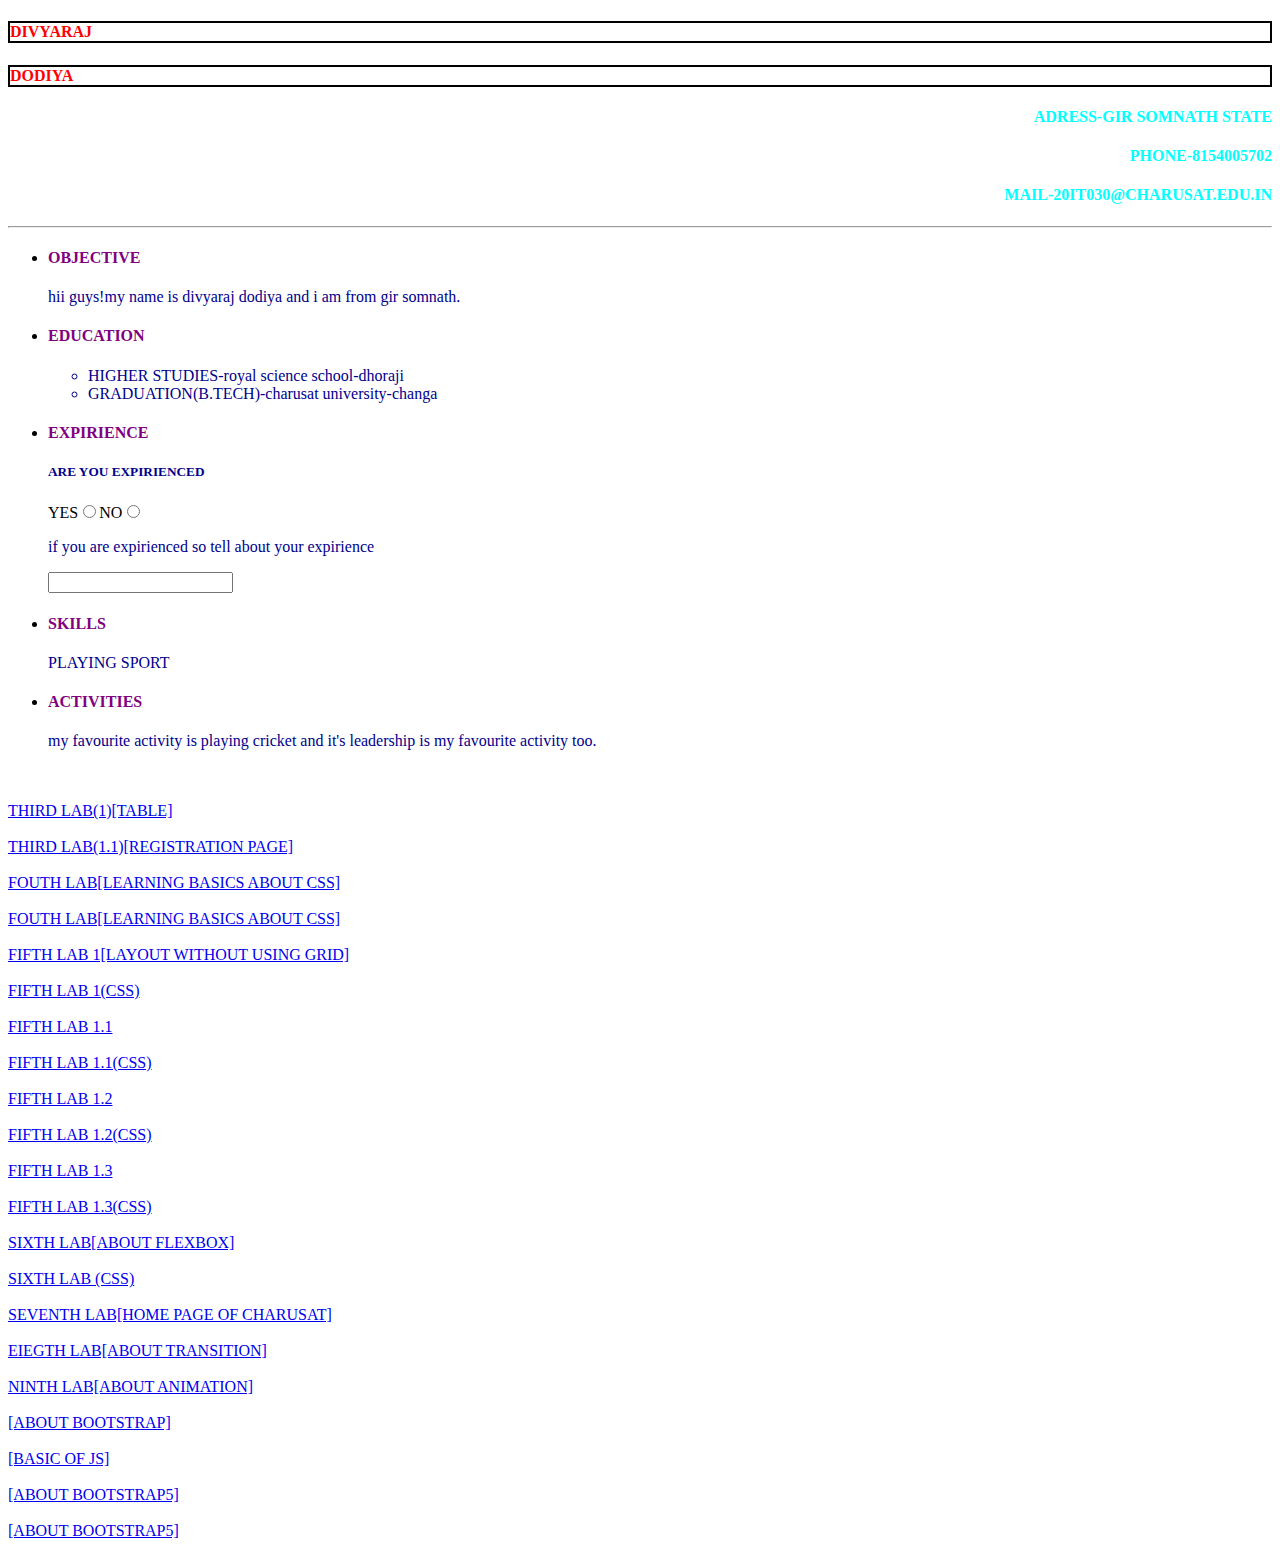
<file: index.html>
<!DOCTYPE html>
<html lang="en">
<head>
    <meta charset="UTF-8">
    <meta http-equiv="X-UA-Compatible" content="IE=edge">
    <meta name="viewport" content="width=device-width, initial-scale=1.0">
    <title>Document</title>
    
</head>
<body>
    
    <h4 style="color: red; border: 2px solid black;">DIVYARAJ</h4>
    <h4 style="color: red; border:2px solid black">DODIYA</h4>

    
    <h4  style="text-align: right; color: aqua;">ADRESS-GIR SOMNATH STATE </h4>
    <h4  style="text-align: right; color: aqua;">PHONE-8154005702</h4>
    <h4 style="text-align: right; color: aqua;">MAIL-20IT030@CHARUSAT.EDU.IN</h4>
    <hr></hr>
    <ul>
        <li>
            <h4 style="color: purple;">OBJECTIVE</h4>
            <p  style="color: darkblue;">hii guys!my name is divyaraj dodiya and i am from gir somnath.</p>
        </li>
        <li>
            <h4  style="color: purple;">EDUCATION</h4>
            <ul>
                <li style="color: darkblue;">
                    HIGHER STUDIES-royal science school-dhoraji
                </li>
                <li  style="color: darkblue;">
                    GRADUATION(B.TECH)-charusat university-changa
                </li>
            </ul>
            <li>
                <h4  style="color: purple;">EXPIRIENCE</h4>
                <h5  style="color: darkblue;">ARE YOU EXPIRIENCED</h5>
                YES<input type="radio" name="" id="divyaraj">NO<input type="radio" name="" id="divyaraj">
                <p  style="color: darkblue;">if you are expirienced so tell about your expirience</p>
                <input type="text" name="" id="">

            </li>
        </li>
        <li>
            <h4  style="color: purple;">SKILLS</h4>
            <p  style="color: darkblue;">PLAYING SPORT</p>
        </li>
        <li>
            <h4  style="color: purple;">ACTIVITIES</h4>
           <p  style="color: darkblue;"> my favourite activity is playing cricket and it's leadership is my favourite activity too.</p>
        </li>   
    </ul>
<br></br>
<a href="./14.html">THIRD LAB(1)[TABLE]<br></br>
<a href="./15.html">THIRD LAB(1.1)[REGISTRATION PAGE]<br></br>
<a href="./lab4.html">FOUTH LAB[LEARNING BASICS ABOUT CSS]<br></br>
<a href="./lab4.css">FOUTH LAB[LEARNING BASICS ABOUT CSS]<br></br>
<a href="./lab5.html">FIFTH LAB 1[LAYOUT WITHOUT USING GRID]<br></br>
<a href="./lab5.css">FIFTH LAB 1(CSS)<br></br>
<a href="./lab5(2).html">FIFTH LAB 1.1<br></br>
<a href="./lab5(2).css">FIFTH LAB 1.1(CSS)<br></br>
<a href="./lab5(3).html">FIFTH LAB 1.2<br></br>
<a href="./lab5(3).css">FIFTH LAB 1.2(CSS)<br></br>
<a href="./lab5(4).html">FIFTH LAB 1.3<br></br>
<a href="./lab5(4).css">FIFTH LAB 1.3(CSS)<br></br>
<a href="./lab6.html">SIXTH LAB[ABOUT FLEXBOX]<br></br>
<a href="./lab6.css">SIXTH LAB (CSS)<br></br>
<a href="./assignment.html">SEVENTH LAB[HOME PAGE OF CHARUSAT]<br></br>
<a href="./lab8.html">EIEGTH LAB[ABOUT TRANSITION]<br></br>
<a href="./lab9.html">NINTH LAB[ABOUT ANIMATION]<br></br>
<a href="./bootstrap.html">[ABOUT BOOTSTRAP]<br></br>
<a href="./basic.js">[BASIC OF JS]<br></br>
<a href="./bootstrap5.html">[ABOUT BOOTSTRAP5]<br></br>
<a href="./form validation.html">[ABOUT BOOTSTRAP5]<br></br>
</body>
</html>
</file>
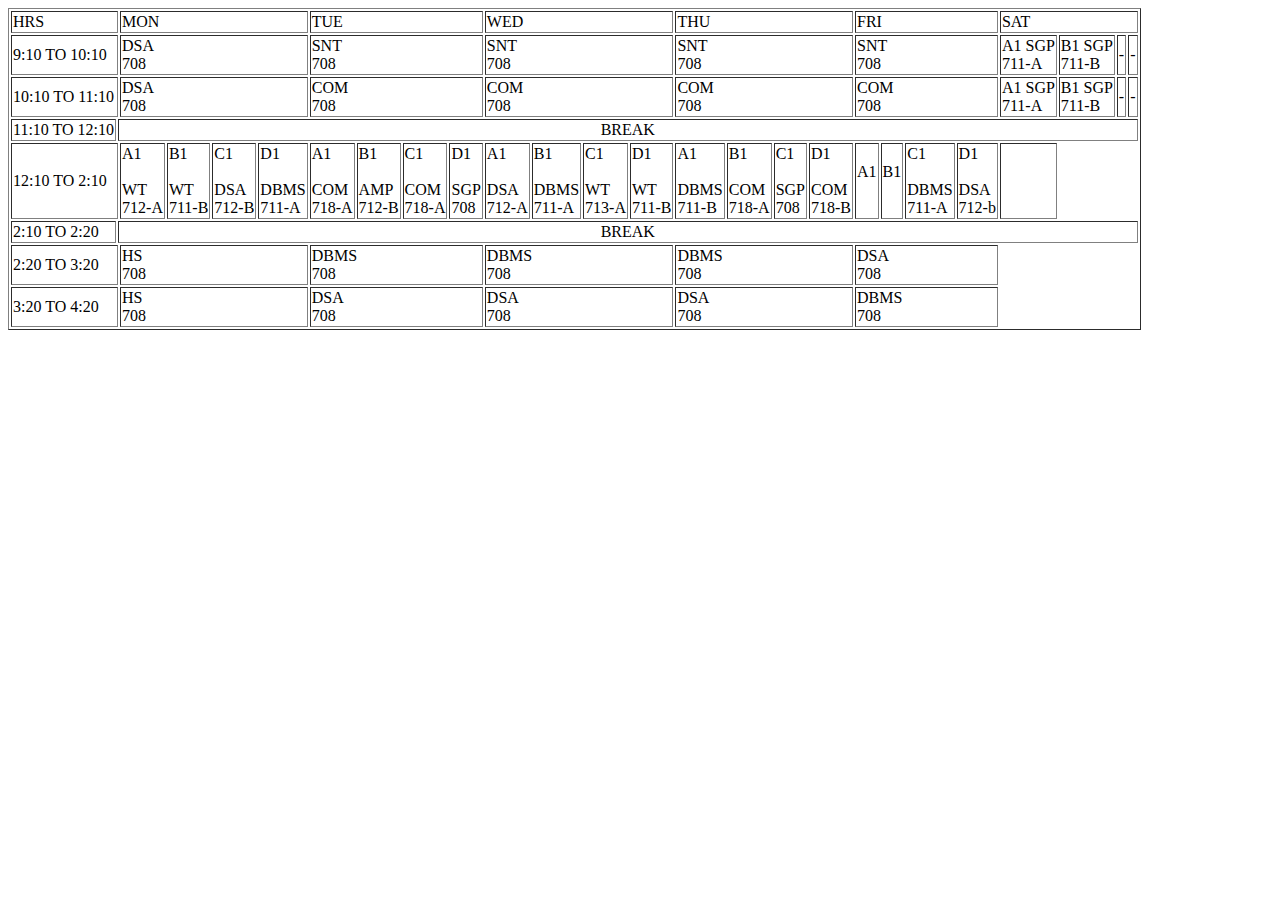
<file: 14.html>
<!DOCTYPE html>
<html lang="en">
<head>
    <meta charset="UTF-8">
    <meta http-equiv="X-UA-Compatible" content="IE=edge">
    <meta name="viewport" content="width=device-width, initial-scale=1.0">
    <title>Document</title>
</head>
<body>
    <table border="1">
        <tr>
        <td colspan="4">HRS</td>
        <td colspan="4">MON</td>
        <td colspan="4">TUE</td>
        <td colspan="4">WED</td>
        <td colspan="4">THU</td>
        <td colspan="4">FRI</td>
        <td colspan="4">SAT</td>
        </tr>
        <tr>
            <td colspan="4">9:10 TO 10:10</td>
            <td colspan="4">DSA <br>708</br></td>
            <td colspan="4">SNT<br>708</br></td>
            <td colspan="4">SNT<br>708</br></td>
            <td colspan="4">SNT<br>708</br></td>
            <td colspan="4">SNT<br>708</br></td>
            <td>A1 SGP <br>711-A</br></td>
            <td>B1 SGP<br>711-B</br></td>
            <td>-</td>
            <td>-</td>
            
        </tr>
        <tr>
            <td colspan="4"> 10:10 TO 11:10</td>
            <td colspan="4">DSA<br>708</br></td>
            <td colspan="4">COM<br>708</br></td>
            <td colspan="4">COM<br>708</br></td>
            <td colspan="4">COM<br>708</br></td>
            <td colspan="4">COM<br>708</br></td>
            <td colspan="1">A1 SGP<br>711-A</br></td>
            <td colspan="1">B1 SGP<br>711-B</br></td>
            <td colspan="1">-</td>
            <td colspan="1">-</td>
        </tr>
        <tr>
            <td>11:10 TO 12:10</td>
            <td colspan="28" align="center">BREAK</td>
        </tr>
        <tr>
            <td colspan="4">12:10 TO 2:10</td>
            <td colspan="1">A1<br></br>WT<br>712-A</br></td>
            <td colspan="1">B1<br></br>WT<br>711-B</br></td>
            <td colspan="1">C1<br></br>DSA<br>712-B</br></td>
            <td colspan="1">D1<br></br>DBMS<br>711-A</br></td>
            <td colspan="1">A1<br></br>COM<br>718-A</br></td>
            <td colspan="1">B1<br></br>AMP<br>712-B</br></td>
            <td colspan="1">C1<br></br>COM<br>718-A</br></td>
            <td colspan="1">D1<br></br>SGP<br>708</br></td>
            <td colspan="1">A1<br></br>DSA<br>712-A</br></td>
            <td colspan="1">B1<br></br>DBMS<br>711-A</br></td>
            <td colspan="1">C1<br></br>WT<br>713-A</br></td>
            <td colspan="1">D1<br></br>WT<br>711-B</br></td>
            <td colspan="1">A1<br></br>DBMS<br>711-B</br></td>
            <td colspan="1">B1<br></br>COM<br>718-A</br></td>
            <td colspan="1">C1<br></br>SGP<br>708</br></td>
            <td colspan="1">D1<br></br>COM<br>718-B</br></td>
            <td colspan="1">A1 <br></br></td>
            <td colspan="1">B1<br></br></td>
            <td colspan="1">C1<br></br>DBMS<br>711-A</br></td>
            <td colspan="1">D1<br></br>DSA<br>712-b</br><td></td>
            </tr>
        <tr>
           <td>2:10 TO 2:20</td>
           <td colspan="28" align="center">BREAK</td>
        </tr>
        <tr>
            <td colspan="4">2:20 TO 3:20</td>
            <TD COLSPAN=4>HS<br>708</br></TD>
            <TD COLSPAN=4>DBMS<br>708</br></TD>
            <TD COLSPAN=4>DBMS<br>708</br></TD>
            <TD COLSPAN=4>DBMS<br>708</br></TD>
            <TD COLSPAN=4>DSA<br>708</br></TD>
           
        </tr>
        <tr>
            <TD colspan="4">3:20 TO 4:20</TD>
            <TD colspan="4">HS<br>708</br></TD>
            <TD colspan="4">DSA<br>708</br></TD>
            <TD colspan="4">DSA<br>708</br></TD>
            <TD colspan="4">DSA<br>708</br></TD>
            <TD colspan="4">DBMS<br>708</br></TD>
        </tr>
    </table>
</body>
</html>
</file>
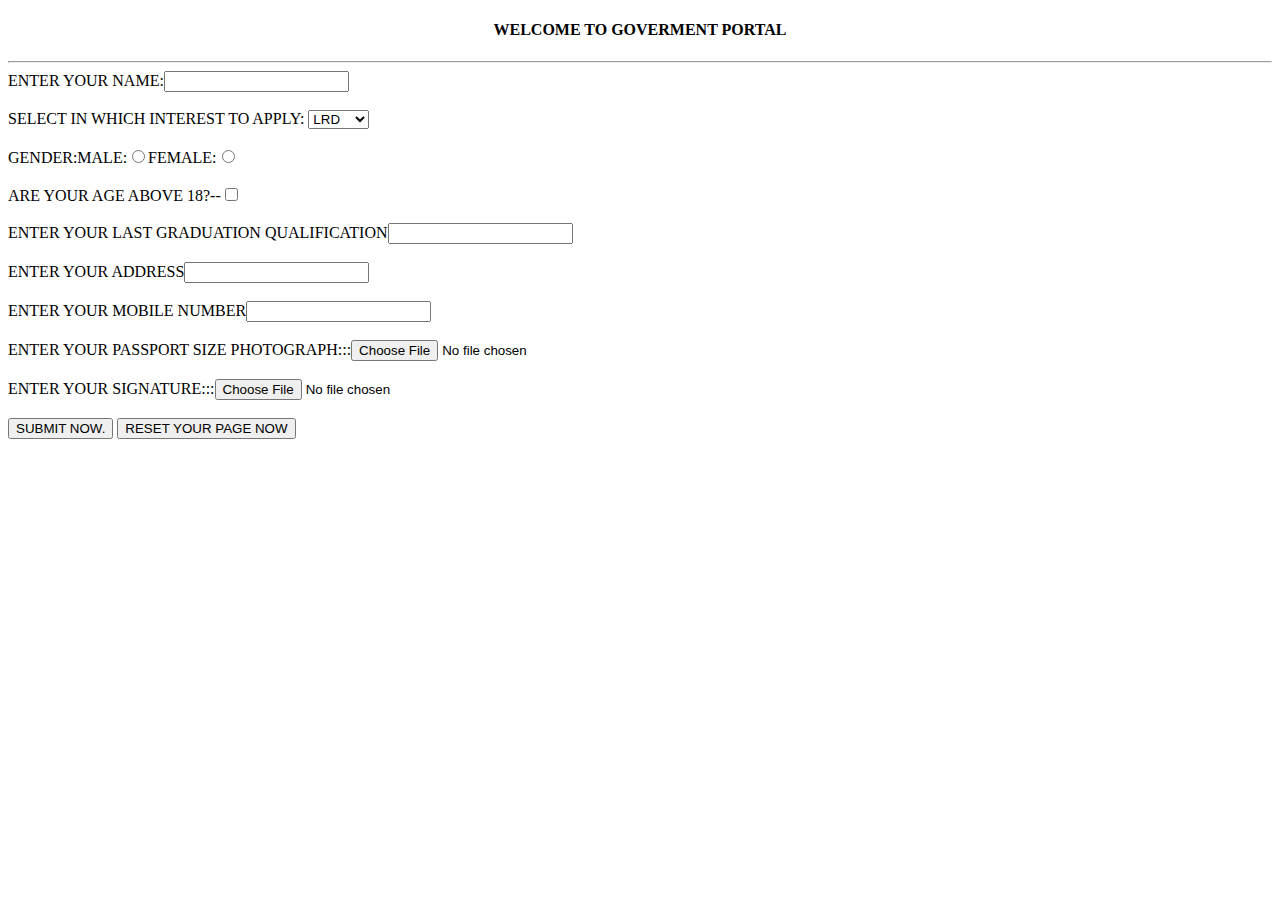
<file: 15.HTML>
<!DOCTYPE html>
<html lang="en">
<head>
    <meta charset="UTF-8">
    <meta http-equiv="X-UA-Compatible" content="IE=edge">
    <meta name="viewport" content="width=device-width, initial-scale=1.0">
    <title>Document</title>
</head>
<body>
    <h4 style="text-align: center;">WELCOME TO GOVERMENT PORTAL</h4>
    <HR>
    </HR>
    <form action=""></form>
    ENTER YOUR NAME:<input type="text">
    <BR></BR>
    SELECT IN WHICH INTEREST TO APPLY: <select name="" id="">
        <option value="">LRD</option>
        <option value="">PSI</option>
        <option value="">ARMY</option>
    </select>
    <BR></BR>
    GENDER:MALE:<input type="radio" name="" id="divyaraj">FEMALE:<input type="radio" name="" id="divyaraj">
    <BR></BR>
    ARE YOUR AGE ABOVE 18?--<input type="checkbox" name="" id="">
    <BR></BR>
    ENTER YOUR LAST GRADUATION QUALIFICATION<input type="text">
    <BR></BR>
    ENTER YOUR ADDRESS<input type="text">
    <BR></BR>
    ENTER YOUR MOBILE NUMBER<input type="number" name="" id="">
    <BR></BR>
    ENTER YOUR PASSPORT SIZE PHOTOGRAPH:::<input type="file" name="" id="">
    <BR></BR>
    ENTER YOUR SIGNATURE:::<input type="file" name="" id="">
    <BR></BR>
    <input type="submit" value="SUBMIT NOW.">
    <input type="reset" value="RESET YOUR PAGE NOW">

</body>
</html>
</file>
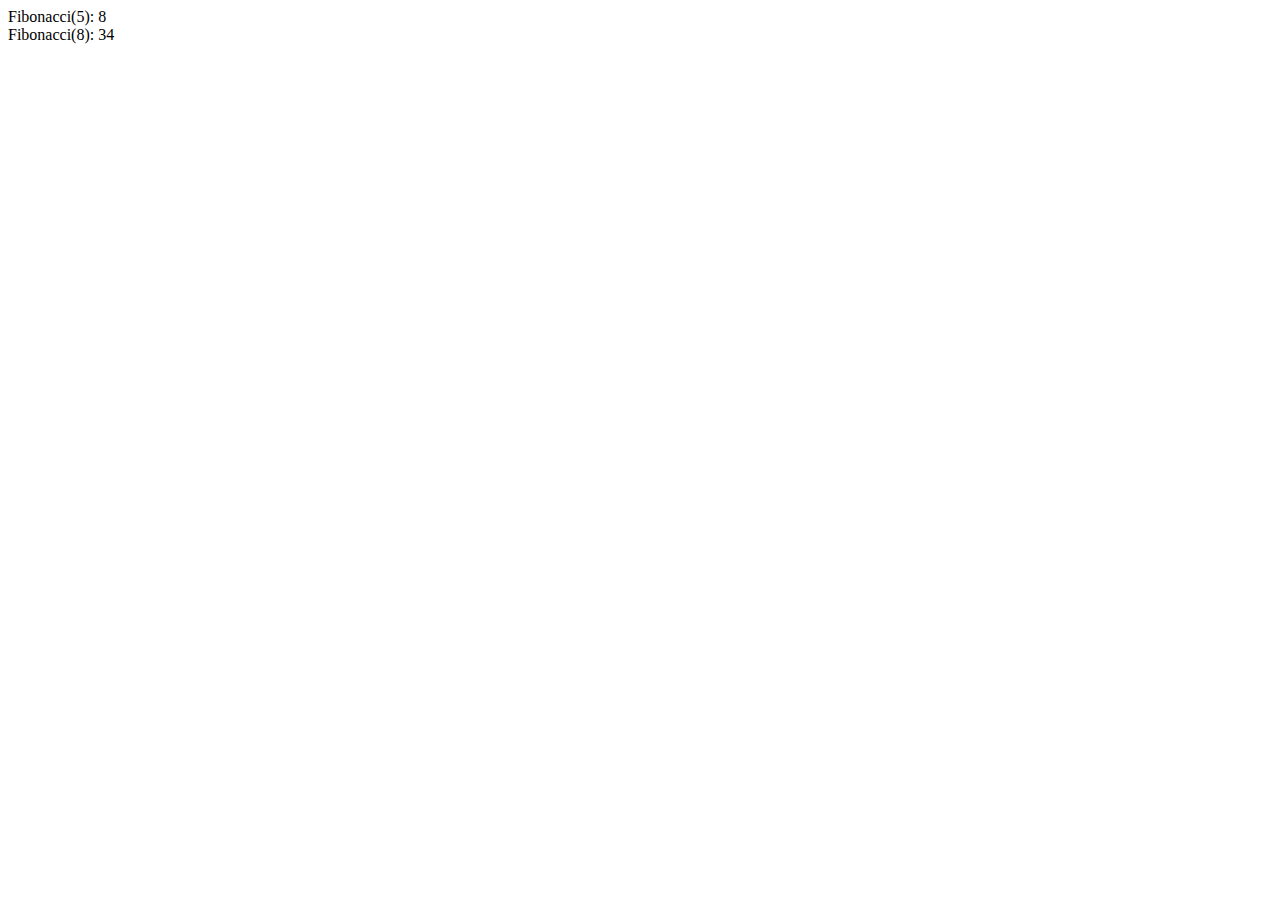
<file: bootstrap.html>
<!DOCTYPE html>
<html lang="en">
<head>
  <meta charset="UTF-8">
  <meta http-equiv="X-UA-Compatible" content="IE=edge">
  <meta name="viewport" content="width=device-width, initial-scale=1.0">
  <title>Document</title>
</head>
<body>
  <script type = "text/javascript">
    function fibonacci(num)
    {
      var num1=0;
      var num2=1;
      var sum;
      var i=0;
      for (i = 0; i < num; i++)
      {
        sum=num1+num2;
        num1=num2;
        num2=sum;
      }
      return num2;
    }
    
    document.write("Fibonacci(5): "+fibonacci(5)+"<br>");
    document.write("Fibonacci(8): "+fibonacci(8)+"<br>");
    </script>
    
</body>
</html>
</file>
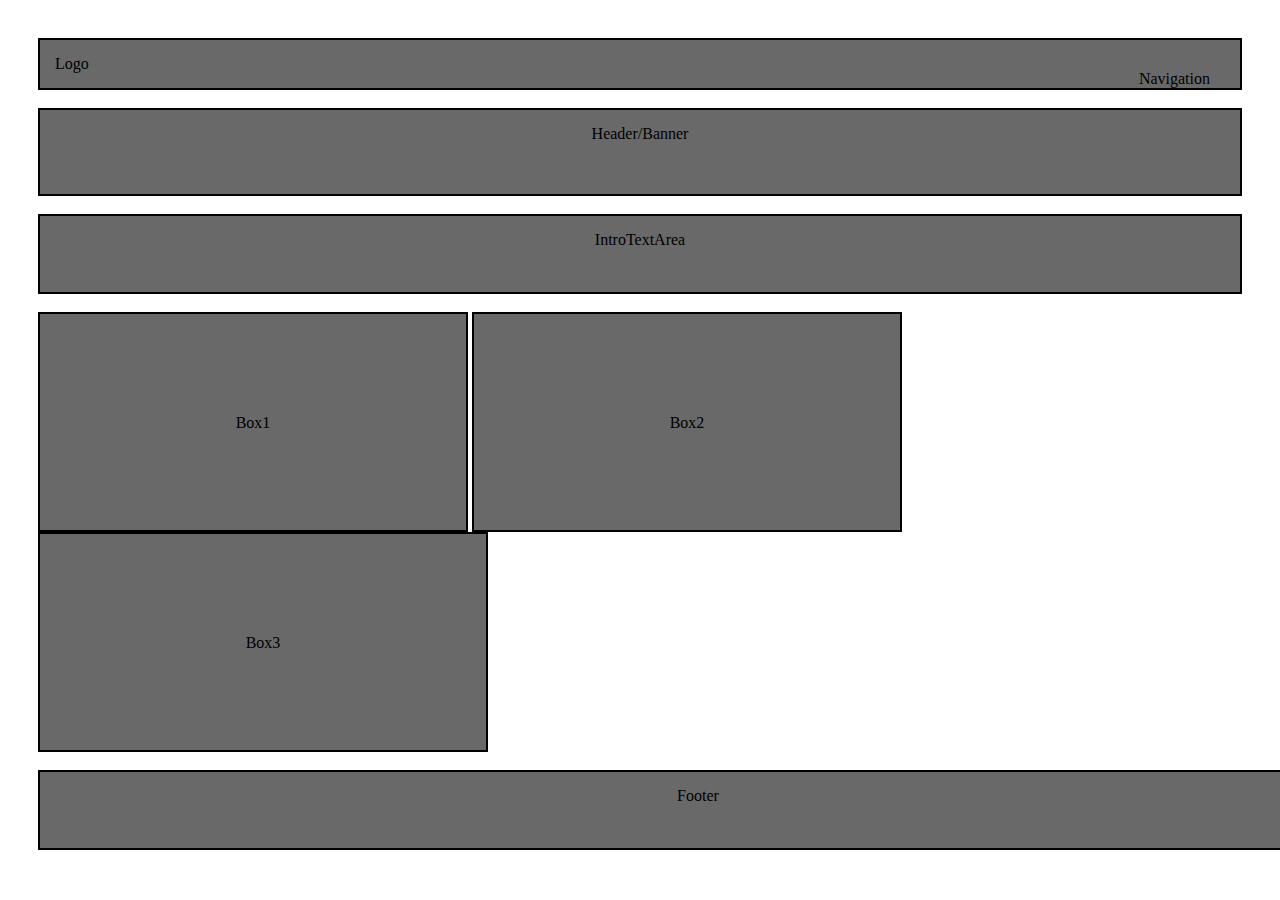
<file: lab 5(3).html>
<!DOCTYPE html>
<html lang="en">
<head>
    <meta charset="UTF-8">
    <meta http-equiv="X-UA-Compatible" content="IE=edge">
    <meta name="viewport" content="width=device-width, initial-scale=1.0">
    <title>Document</title>
    <link rel="stylesheet" href="lab 5(3).css">
</head>
<body>
    <div class="div1">Logo
        <span class="div2">Navigation</span>      
    </div><br>
    <div class="div3">Header/Banner</div>
    <br>
    <div class="div4">IntroTextArea</div>
    <br>
    <span class="hii">Box1</span >
    <span  class="hii2">Box2</span >
    <span  class="hii3">Box3</span >
    <br></br>
    <div class="hii4">Footer</div>
</body>
</html>
</file>
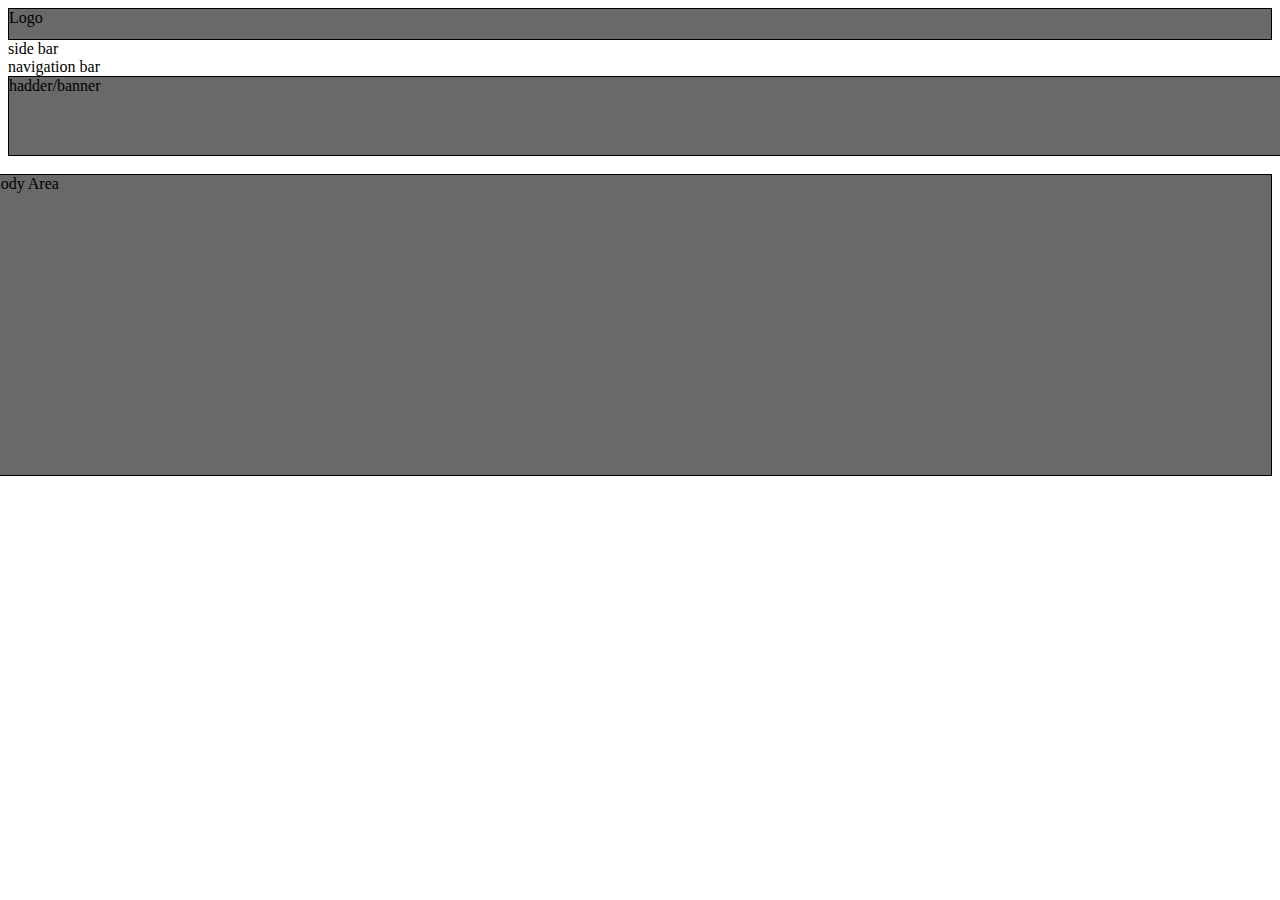
<file: lab5(2).html>
<!DOCTYPE html>
<html lang="en">
<head>
    <meta charset="UTF-8">
    <meta http-equiv="X-UA-Compatible" content="IE=edge">
    <meta name="viewport" content="width=device-width, initial-scale=1.0">
    <title>Document</title>
    <link rel="stylesheet" href="lab5(2).css">
</head>
<body>
    <div class="div1">Logo</div>

        <span class="div3">side bar</span><br>
        <span class="div3">navigation bar</span>
        <span class="div5">hadder/banner</span>   
    
    <br></br>
    <div class="divyaraj">Body Area</div>
    
   
</body>
</html>
</file>
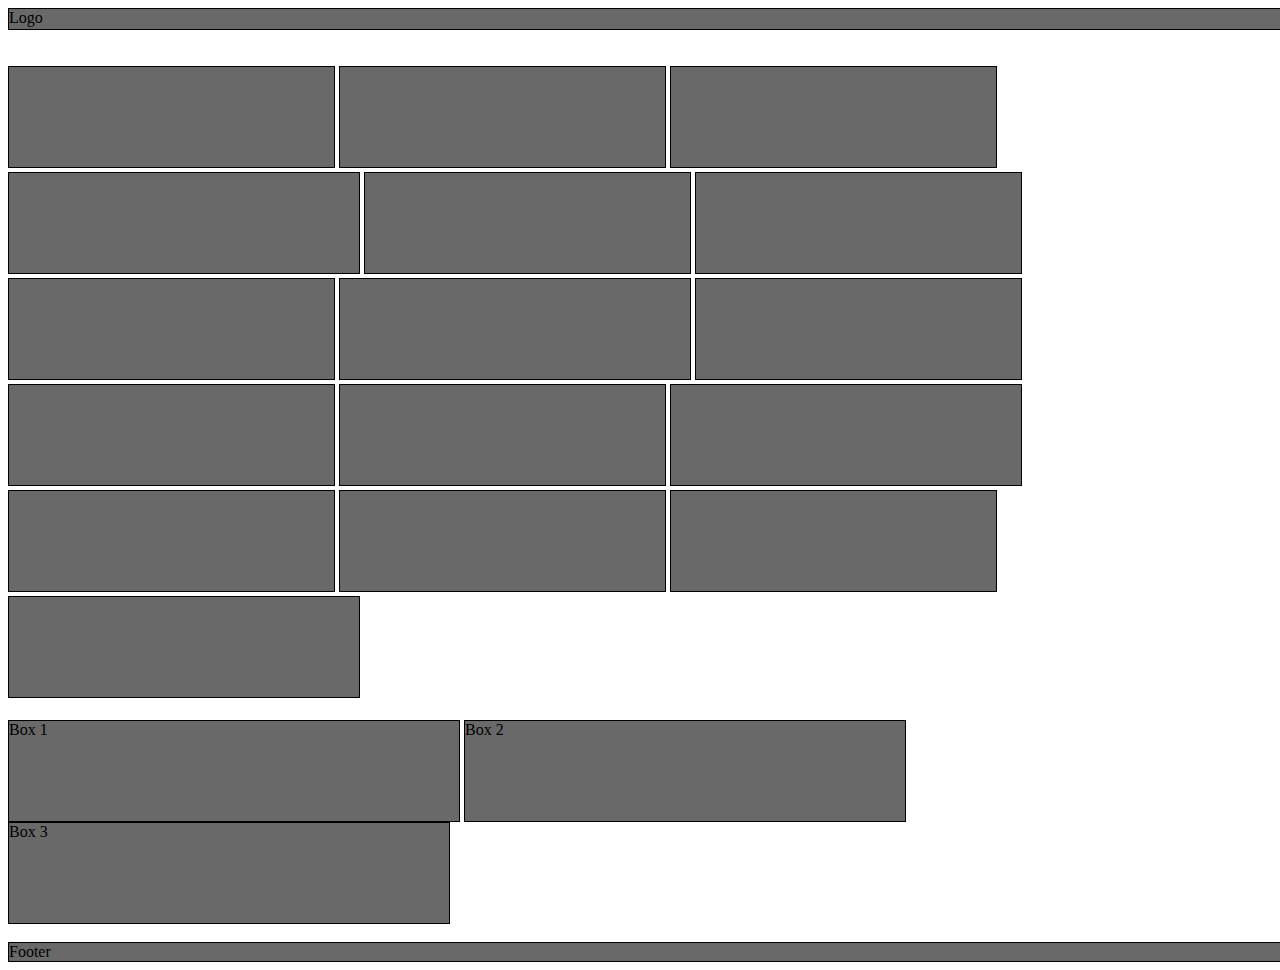
<file: lab5(4).html>
<!DOCTYPE html>
<html lang="en">
<head>
    <meta charset="UTF-8">
    <meta http-equiv="X-UA-Compatible" content="IE=edge">
    <meta name="viewport" content="width=device-width, initial-scale=1.0">
    <title>Document</title>
    <link rel="stylesheet" href="lab5(4).css">
</head>
<body>
    <div class="div1">
        Logo
        <span class="div2 ">Navigation</span>
    </div><br></br>
    <div class="div4"></div>
    <div class="div5"></div>
    <div class="div6"></div>
    <div class="div7"></div>
    <div class="div8"></div>
    <div class="div9"></div>
    <div class="div10"></div>
    <div class="div11"></div>
    <div class="div12"></div>
    <div class="div13"></div>
    <div class="div19"></div>
    <div class="div14"></div>
    <div class="div15"></div>
    <div class="div16"></div>
    <div class="div17"></div>
    <div class="div18"></div><br></br>

    <div class="div20">Box 1</div>
    <div class="div21">Box 2</div>
    <div class="div22">Box 3</div><br></br>
    <div class="div50">Footer</div>
</body>
</html>
</file>
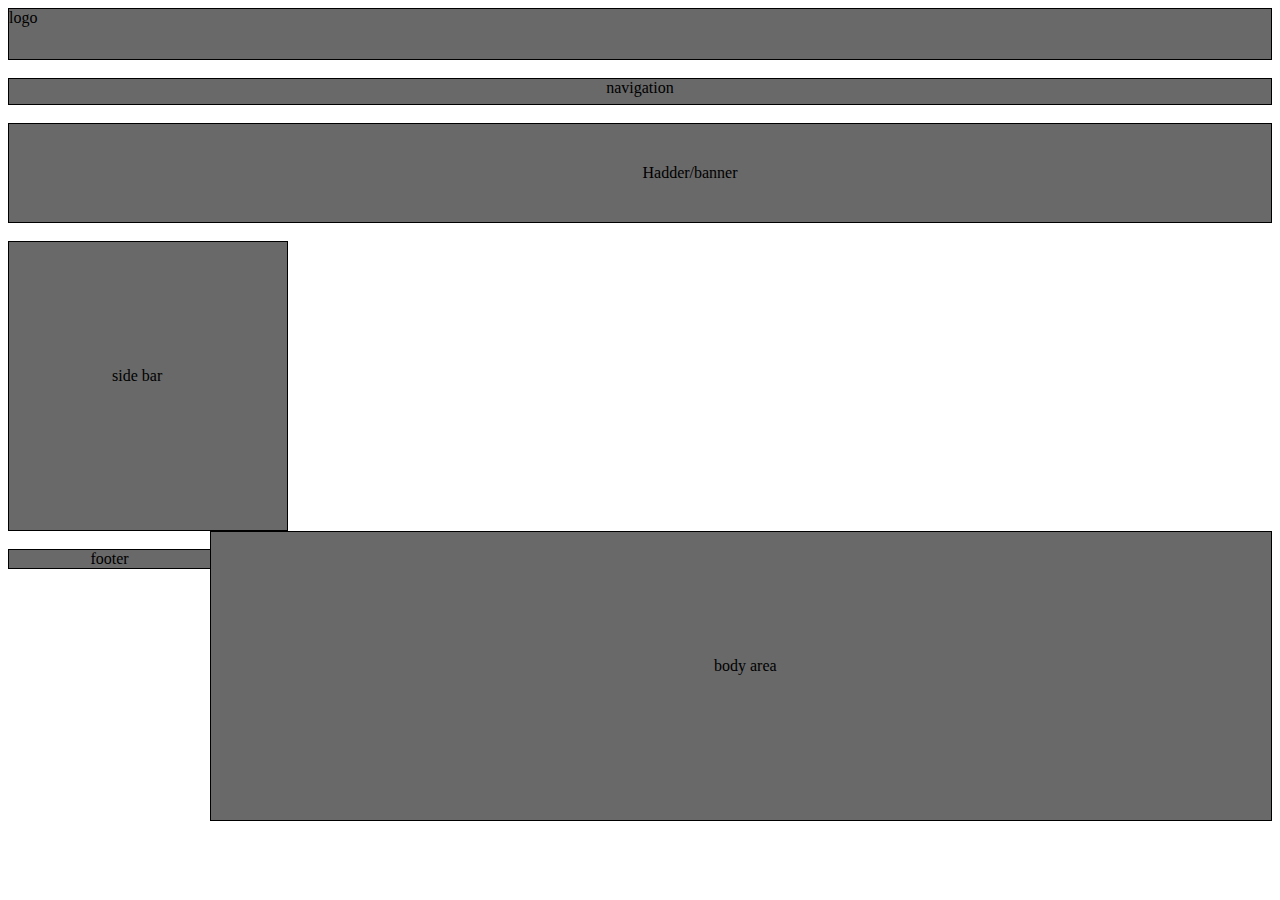
<file: lab5.html>
<!DOCTYPE html>
<html lang="en">
<head>
    <meta charset="UTF-8">
    <meta http-equiv="X-UA-Compatible" content="IE=edge">
    <meta name="viewport" content="width=device-width, initial-scale=1.0">
    <title>Document</title>
    <link rel="stylesheet" href="lab5.css">
</head>
<body>
    <div class="divyaraj">logo</div><br>
    <div class="divyaraj1">navigation</div><br>
    <div class="divyaraj2">Hadder/banner</div><br>
    <span class="divyaraj3">side bar</span>
    <span class="divyaraj4">body area</span>
    <br></br>
    <div class="divyaraj5">footer</div>
</body>
</html>
</file>
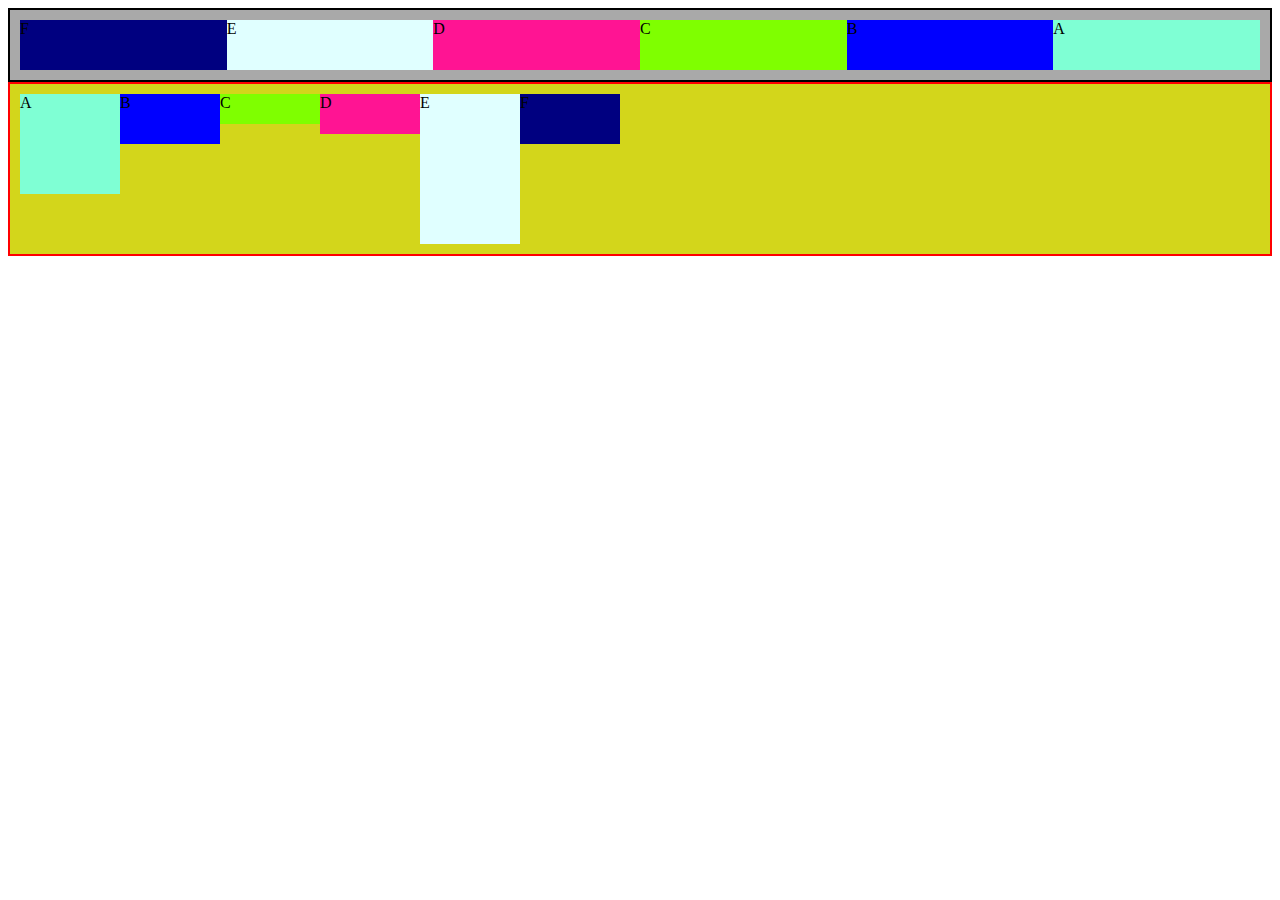
<file: lab6.html>
<!DOCTYPE html>
<html lang="en">
<head>
    <meta charset="UTF-8">
    <meta http-equiv="X-UA-Compatible" content="IE=edge">
    <meta name="viewport" content="width=device-width, initial-scale=1.0">
    <title>Document</title>
    <link rel="stylesheet" href="lab6.css">
</head>
<body>
    <div class="div1">
        <div class="div2" style="background-color: aquamarine;">A</div>
        <div class="div3" style="background-color: blue;">B</div>
        <div class="div4" style="background-color: chartreuse;">C</div>
        <div class="div5" style="background-color: deeppink;">D</div>
        <div class="div6" style="background-color: lightcyan;">E</div>
        <div class="div7" style="background-color: navy;">F</div>
    </div>
    <div class="div8">
        <div class="div9" style="background-color: aquamarine;">A</div>
        <div class="div10" style="background-color: blue;">B</div>
        <div class="div11" style="background-color: chartreuse;">C</div>
        <div class="div12" style="background-color: deeppink;">D</div>
        <div class="div13" style="background-color: lightcyan;">E</div>
        <div class="div14" style="background-color: navy;">F</div>
    </div>
</body>
</html>
</file>
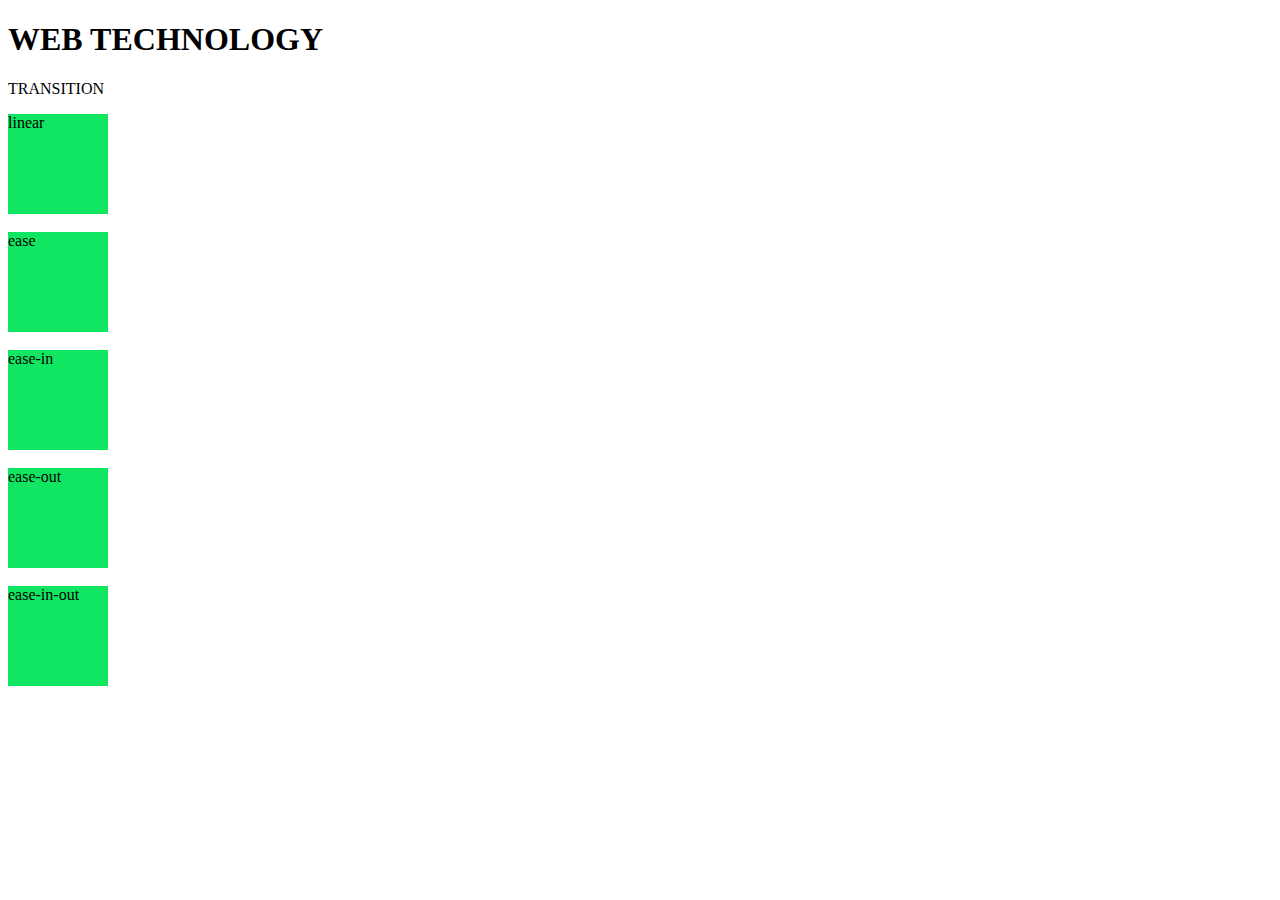
<file: lab8.html>
<!DOCTYPE html>
<html>
<head>
<style> 
div {
  width: 100px;
  height: 100px;
  background: rgb(16, 230, 98);
  transition: width 2s;
}

.div1 {transition-timing-function: linear;}
.div2 {transition-timing-function: ease;}
.div3 {transition-timing-function: ease-in;}
.div4 {transition-timing-function: ease-out;}
.div5 {transition-timing-function: ease-in-out;}

div:hover {
  width: 300px;
}
</style>
</head>
<body>

<h1>WEB TECHNOLOGY</h1>

<p>TRANSITION</p>

<div class="div1">linear</div><br>
<div class="div2">ease</div><br>
<div class="div3">ease-in</div><br>
<div class="div4">ease-out</div><br>
<div class="div5">ease-in-out</div><br>

</body>
</html>
</file>
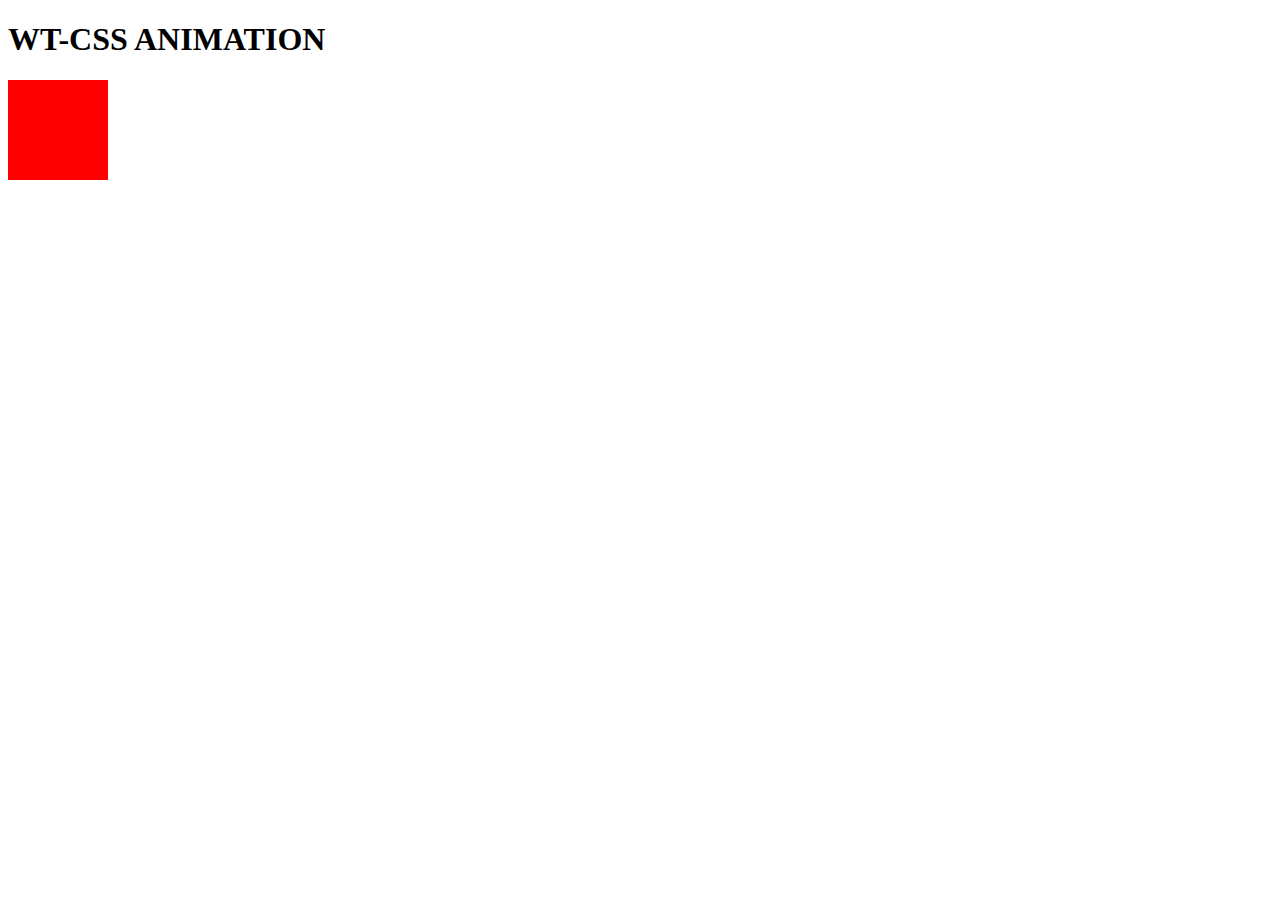
<file: lab9.html>
<!DOCTYPE html>
<html>
<head>
<style> 
div {
  width: 100px;
  height: 100px;
  background-color: red;
  position: relative;
  animation-name: example;
  animation-duration: 4s;
}

@keyframes example {
  0%   {background-color:red; left:0px; top:0px;}
  25%  {background-color:yellow; left:200px; top:0px;}
  50%  {background-color:blue; left:200px; top:200px;}
  75%  {background-color:green; left:0px; top:200px;}
  100% {background-color:red; left:0px; top:0px;}
}
</style>
</head>
<body>

<h1>WT-CSS ANIMATION</h1>

<div></div>



</body>
</html>
</file>
<file: lab 5(3).css>
.div1{
    border: 2px solid black;
    background-color: dimgray;
    
}
.div2{
    float: right;
}
*{
    box-sizing: border-box;
    padding:15px;
}
.div3{
    border: 2px solid black;
    background-color: dimgray;
    height: 88px;
    width: auto;
    text-align: center;

}
.div4{
    border: 2px solid black;
    background-color: dimgray;
    height: 80px;
    width: auto;
    text-align: center;

}
.hii{
    box-sizing: border-box;
    padding-top: 100px;
    display: inline-block;
    border: 2px solid black;
    background-color: dimgray;
    height:220px;
    width:430px;
    text-align: center;
}
.hii2{
    box-sizing: border-box;
    padding-top: 100px;
    display: inline-block;
    border: 2px solid black;
    background-color: dimgray;
    height:220px;
    width: 430px;
    text-align: center;
}
.hii3{
    box-sizing: border-box;
    padding-top: 100px;
    display: inline-block;
    border: 2px solid black;
    background-color: dimgray;
    height:220px;
    width: 450px;
    text-align: center;
}
.hii4{
    display: inline-block;
    border: 2px solid black;
    background-color: dimgray;
    text-align: center;
    display: inline-block;
    height:80px;
    width:1320px;
}
</file>
<file: lab5(2).css>
.div1{
    border:1px solid black;
    background-color: dimgrey;
    height: 30px;
}
.div3{
    text-align: left;
    display: inline-block;
}
.div5{
    display: inline-block;
    border:1px solid black;
    background-color: dimgrey;
    height:78px;
    width: 1281px;
}

.divyaraj{
    border:1px solid black;
    background-color: dimgrey;
    width: 1281px;
    height:300px;
    float: right;
}
.div6{
    border:1px solid black;
    background-color: dimgrey;
    width: 1281px;
    height:25px;
    display: block;
    
}
</file>
<file: lab5(4).css>
.div1{
    border:1px solid black;
    background-color: dimgrey;
    height: 20px;
    width: 1343px;
}
.div2{
    float: right;
}
.div4{
    display: inline-block;
    border:1px solid black;
    background-color: dimgrey;
    height: 100px;
    width: 325px;
}
.div5{
    display: inline-block;
    border:1px solid black;
    background-color: dimgrey;
    height: 100px;
    width: 325px;
}
.div6{
    display: inline-block;
    border:1px solid black;
    background-color: dimgrey;
    height: 100px;
    width: 325px;
}
.div7{
    display: inline-block;
    border:1px solid black;
    background-color: dimgrey;
    height: 100px;
    width: 350px;
}
.div8{
    display: inline-block;
    border:1px solid black;
    background-color: dimgrey;
    height: 100px;
    width: 325px;
}
.div9{
    display: inline-block;
    border:1px solid black;
    background-color: dimgrey;
    height: 100px;
    width: 325px;
}
.div10{
    display: inline-block;
    border:1px solid black;
    background-color: dimgrey;
    height: 100px;
    width: 325px;
}
.div11{
    display: inline-block;
    border:1px solid black;
    background-color: dimgrey;
    height: 100px;
    width: 350px;
}

.div12{
    display: inline-block;
    border:1px solid black;
    background-color: dimgrey;
    height: 100px;
    width: 325px;
}

.div13{
    display: inline-block;
    border:1px solid black;
    background-color: dimgrey;
    height: 100px;
    width: 325px;
}
.div14{
    display: inline-block;
    border:1px solid black;
    background-color: dimgrey;
    height: 100px;
    width: 350px;
}
.div15{
    display: inline-block;
    border:1px solid black;
    background-color: dimgrey;
    height: 100px;
    width: 325px;
}
.div16{
    display: inline-block;
    border:1px solid black;
    background-color: dimgrey;
    height: 100px;
    width: 325px;
}
.div17{
    display: inline-block;
    border:1px solid black;
    background-color: dimgrey;
    height: 100px;
    width: 325px;
}
.div18{
    display: inline-block;
    border:1px solid black;
    background-color: dimgrey;
    height: 100px;
    width: 350px;
}
.div19{
    display: inline-block;
    border:1px solid black;
    background-color: dimgrey;
    height: 100px;
    width: 325px;
}
.div20{
    display: inline-block;
    border:1px solid black;
    background-color: dimgrey;
    height: 100px;
    width: 450px;

}
.div21{
    display: inline-block;
    border:1px solid black;
    background-color: dimgrey;
    height: 100px;
    width: 440px;
}
.div22{
    display: inline-block;
    border:1px solid black;
    background-color: dimgrey;
    height: 100px;
    width: 440px;
}
.div50{
    border:1px solid black;
    background-color: dimgrey;
    width: 1343px;
}
</file>
<file: lab5.css>
.divyaraj{
    border:1px solid black;
    background-color: dimgrey;
    height: 50px;
}
.divyaraj1{
    text-align: center;
    border:1px solid black;
    background-color: dimgrey;
    height: 25px;
    

}
.divyaraj2{
    box-sizing: border-box;
    border:1px solid black;
    background-color: dimgrey;
    text-align: center;
    height: 100px;
    padding-left: 100px;
    padding-top: 40px;


}
.divyaraj3{
    box-sizing: border-box;
    border:1px solid black;
    background-color: dimgrey;
    height: 290px;
    width: 280px;
    display: inline-block;
    padding-top: 125px;
    padding-left: 103px;
}
.divyaraj4{
    box-sizing: border-box;
    border:1px solid black;
    background-color: dimgrey;
    display: inline-block;
    height: 290px;
    width: 1062px;
    float: right;
    padding-top: 125px;
    padding-left: 503px;
    
}
.divyaraj5{
    border:1px solid black;
    background-color: dimgrey;
    text-align: center;

}
</file>
<file: lab6.css>
.div1{
    display: flex;
    flex-direction:row-reverse;
    font: red;
    border: 2px solid black;
    background-color: darkgray;
    box-sizing: border-box;
    padding: 10px;
}
.div2{
    height:50px;
    width:1000px;
}
.div3{
    height:50px;
    width:1000px;
}
.div4{
    height:50px;
    width:1000px;
}
.div5{
    height:50px;
    width:1000px;
}
.div6{
    height:50px;
    width:1000px;
}
.div7{
    height:50px;
    width:1000px;
}
.div8{
    box-sizing: border-box;
    padding: 10px;
    border: 2px solid red;
    display:flex;
    flex-direction:row;
    font:red;
    background-color:rgb(211, 214, 27);
}
.div9{
    height:100px;
    width:100px;
}
.div10{
    height:50px;
    width:100px;
}
.div11{
    height:30px;
    width:100px;
}
.div12{
    height:40px;
    width:100px;
}
.div13{
    height:150px;
    width:100px;
}
.div14{
    height:50px;
    width:100px;
}
</file>
